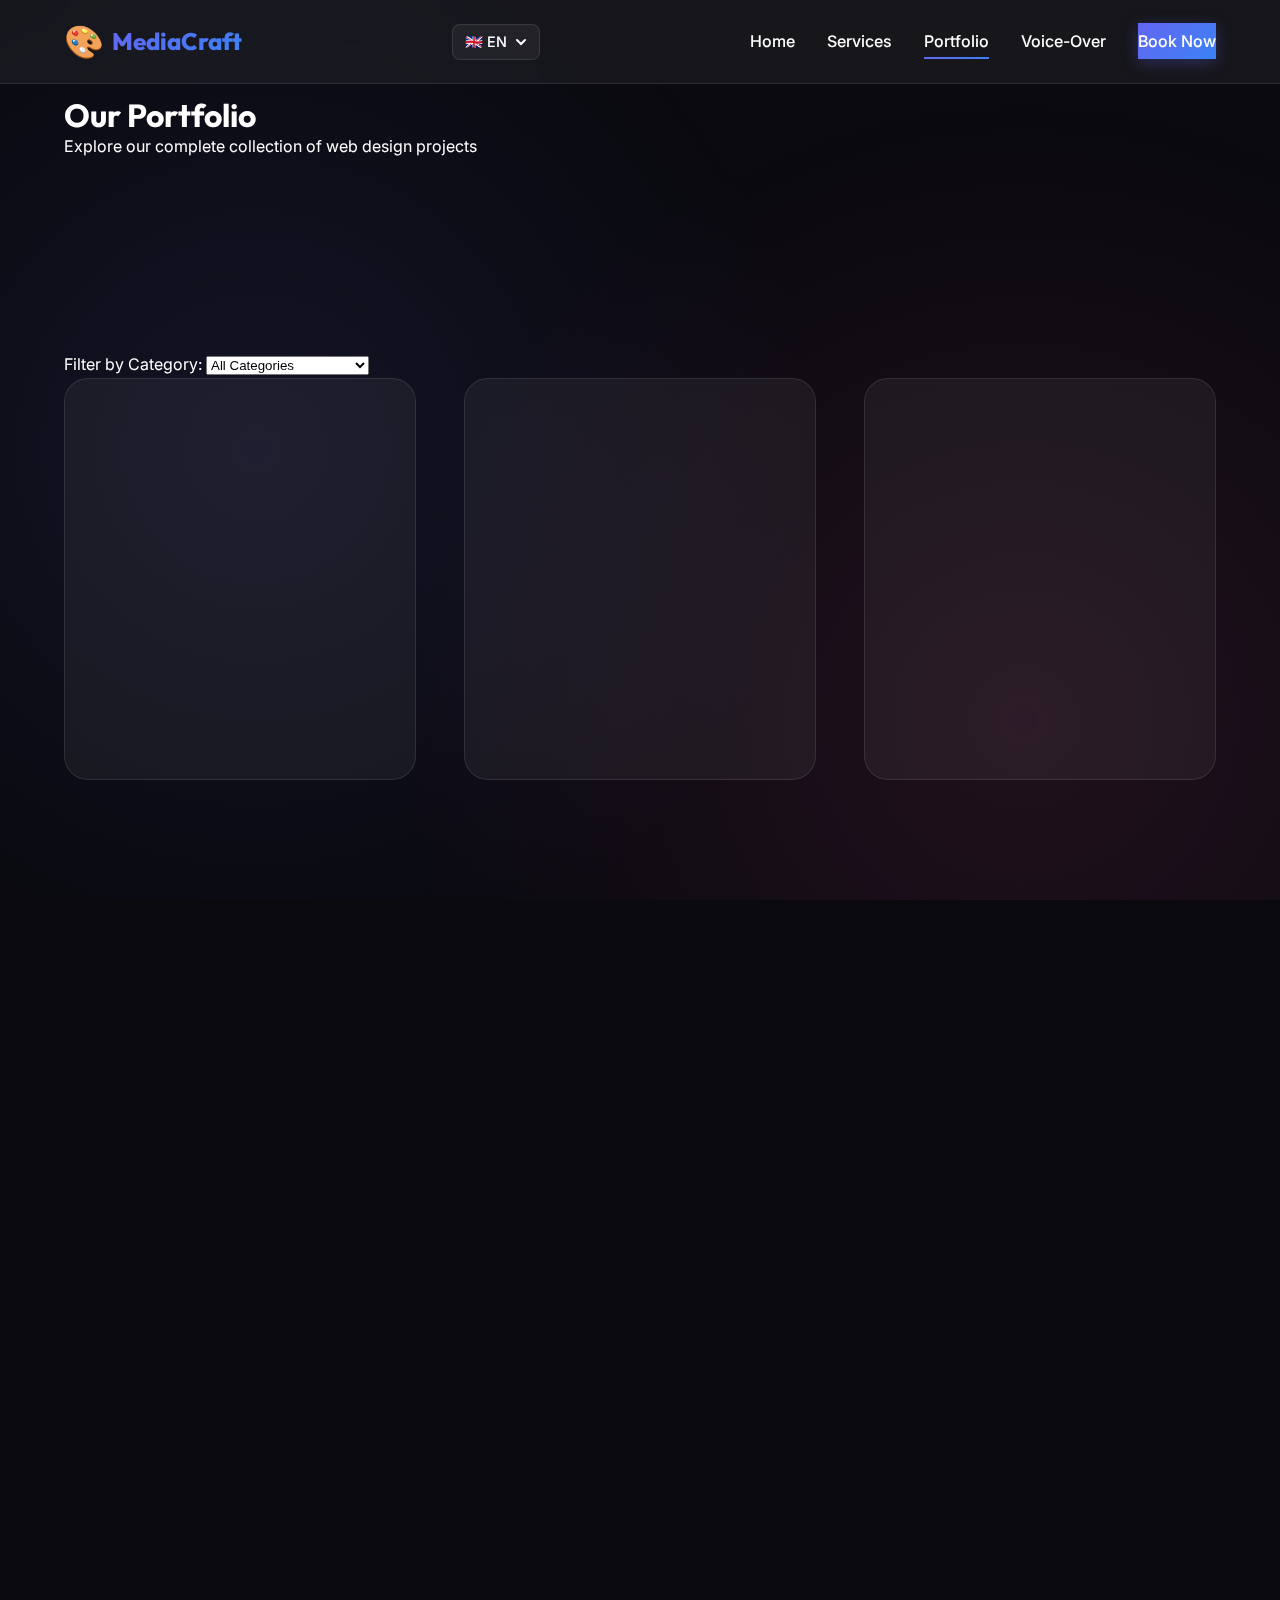
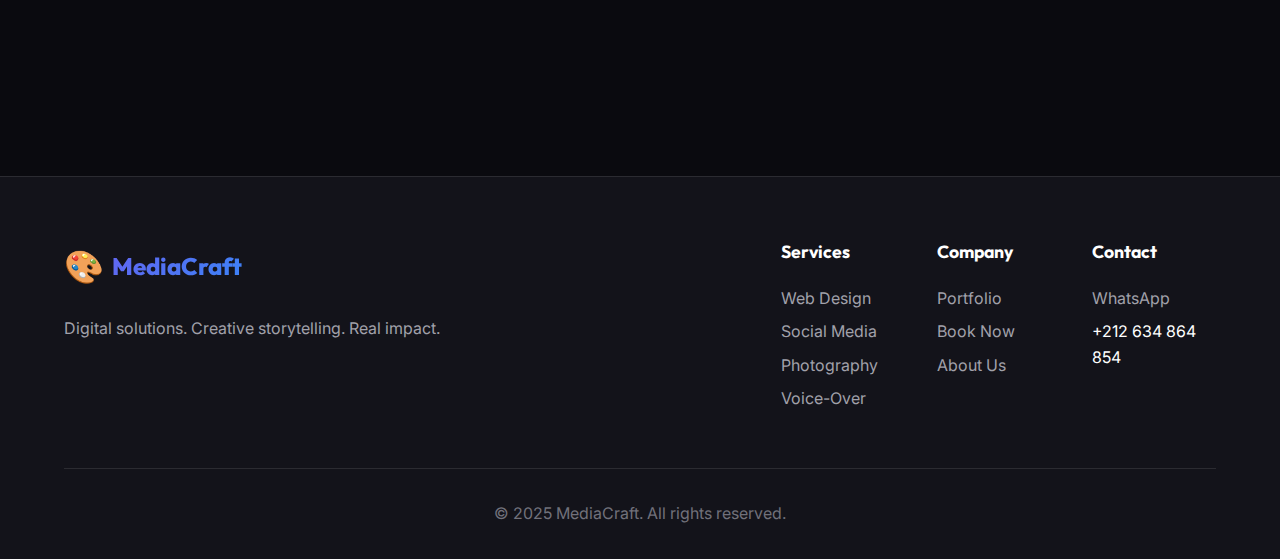
<file: portfolio.html>
<!DOCTYPE html>
<html lang="fr">

<head>
    <meta charset="UTF-8">
    <meta name="viewport" content="width=device-width, initial-scale=1.0">
    <title>Portfolio - MediaCraft | Our Web Design Projects</title>
    <meta name="description"
        content="Explore MediaCraft's portfolio of stunning web design projects across various industries including restaurants, healthcare, real estate, and more.">
    <link rel="preconnect" href="https://fonts.googleapis.com">
    <link rel="preconnect" href="https://fonts.gstatic.com" crossorigin>
    <link
        href="https://fonts.googleapis.com/css2?family=Inter:wght@300;400;500;600;700&family=Outfit:wght@600;700;800&display=swap"
        rel="stylesheet">
    <link rel="stylesheet" href="styles.css">
</head>

<body>
    <!-- Navigation -->
    <nav class="navbar" id="navbar">
        <div class="container">
            <div class="nav-content">
                <a href="index.html#home" class="logo">
                    <span class="logo-icon">🎨</span>
                    <span class="logo-text">MediaCraft</span>
                </a>

                <!-- Language Dropdown -->
                <div class="language-dropdown">
                    <button class="language-btn" id="languageBtn" aria-label="Select language">
                        <span class="current-lang" id="currentLang">🇬🇧 EN</span>
                        <svg class="dropdown-arrow" width="12" height="12" viewBox="0 0 12 12" fill="none">
                            <path d="M2 4L6 8L10 4" stroke="currentColor" stroke-width="2" stroke-linecap="round" />
                        </svg>
                    </button>
                    <ul class="language-menu" id="languageMenu">
                        <li><button class="lang-option" data-lang="en">🇬🇧 English</button></li>
                        <li><button class="lang-option" data-lang="fr">🇫🇷 Français</button></li>
                        <li><button class="lang-option" data-lang="ar">🇸🇦 العربية</button></li>
                        <li><button class="lang-option" data-lang="es">🇪🇸 Español</button></li>
                        <li><button class="lang-option" data-lang="de">🇩🇪 Deutsch</button></li>
                    </ul>
                </div>

                <button class="menu-toggle" id="menuToggle" aria-label="Toggle menu">
                    <span></span>
                    <span></span>
                    <span></span>
                </button>
                <ul class="nav-links" id="navLinks">
                    <li><a href="index.html#home" class="nav-link" data-lang="nav-home">Home</a></li>
                    <li><a href="index.html#services" class="nav-link" data-lang="nav-services">Services</a></li>
                    <li><a href="index.html#portfolio" class="nav-link active" data-lang="nav-portfolio">Portfolio</a>
                    </li>
                    <li><a href="index.html#voiceover" class="nav-link" data-lang="nav-voiceover">Voice-Over</a></li>
                    <li><a href="index.html#booking" class="nav-link btn-primary" data-lang="nav-booking">Book Now</a>
                    </li>
                </ul>
            </div>
        </div>
    </nav>

    <!-- Portfolio Page Header -->
    <section class="portfolio-page-header">
        <div class="container">
            <h1 class="page-title" data-lang="portfolio-page-title">Our Portfolio</h1>
            <p class="page-subtitle" data-lang="portfolio-page-subtitle">Explore our complete collection of web design
                projects</p>
        </div>
    </section>

    <!-- Portfolio Filter Section -->
    <section class="portfolio-full" id="portfolioFull">
        <div class="container">
            <div class="portfolio-filter-container">
                <label for="categoryFilter" class="filter-label" data-lang="filter-label">Filter by Category:</label>
                <select id="categoryFilter" class="category-filter">
                    <option value="all" data-lang="filter-all">All Categories</option>
                    <option value="Restaurant & Food" data-lang="filter-restaurant">Restaurant & Food</option>
                    <option value="Beauty & Spa" data-lang="filter-beauty">Beauty & Spa</option>
                    <option value="Entertainment & Events" data-lang="filter-entertainment">Entertainment & Events
                    </option>
                    <option value="Real Estate" data-lang="filter-realestate">Real Estate</option>
                    <option value="Health & Wellness" data-lang="filter-health">Health & Wellness</option>
                </select>
            </div>

            <div class="portfolio-grid" id="portfolioGrid">
                <div class="portfolio-item" data-animate data-category="Restaurant & Food">
                    <div class="portfolio-preview">
                        <iframe src="https://kbm90.github.io/restaurant_night_mode/"
                            title="Restaurant Night Mode Website" loading="lazy" class="portfolio-iframe"></iframe>
                        <div class="portfolio-overlay">
                            <h3 class="portfolio-title">Restaurant Night Mode</h3>
                            <p class="portfolio-description">Modern restaurant website with elegant dark theme</p>
                            <p class="portfolio-category">Restaurant & Food</p>
                            <a href="https://kbm90.github.io/restaurant_night_mode/" target="_blank"
                                class="btn btn-primary">View Live Site</a>
                        </div>
                    </div>
                </div>
                <div class="portfolio-item" data-animate data-category="Beauty & Spa">
                    <div class="portfolio-preview">
                        <iframe src="https://kbm90.github.io/spaexample/" title="Spa Website Example" loading="lazy"
                            class="portfolio-iframe"></iframe>
                        <div class="portfolio-overlay">
                            <h3 class="portfolio-title">Luxury Spa Experience</h3>
                            <p class="portfolio-description">Serene and sophisticated spa website design</p>
                            <p class="portfolio-category">Beauty & Spa</p>
                            <a href="https://kbm90.github.io/spaexample/" target="_blank" class="btn btn-primary">View
                                Live Site</a>
                        </div>
                    </div>
                </div>
                <div class="portfolio-item" data-animate data-category="Restaurant & Food">
                    <div class="portfolio-preview">
                        <iframe src="https://kbm90.github.io/smallfishclub/" title="Small Fish Club Website"
                            loading="lazy" class="portfolio-iframe"></iframe>
                        <div class="portfolio-overlay">
                            <h3 class="portfolio-title">Small Fish Club</h3>
                            <p class="portfolio-description">Vibrant and engaging club website</p>
                            <p class="portfolio-category">Entertainment & Events</p>
                            <a href="https://kbm90.github.io/smallfishclub/" target="_blank"
                                class="btn btn-primary">View Live Site</a>
                        </div>
                    </div>
                </div>
                <div class="portfolio-item" data-animate data-category="Real Estate">
                    <div class="portfolio-preview">
                        <iframe src="https://kbm90.github.io/realestate_example_001/" title="Real Estate Website"
                            loading="lazy" class="portfolio-iframe"></iframe>
                        <div class="portfolio-overlay">
                            <h3 class="portfolio-title">Real Estate</h3>
                            <p class="portfolio-description">Professional and engaging real estate website</p>
                            <p class="portfolio-category">Real Estate</p>
                            <a href="https://kbm90.github.io/realestate_example_001/" target="_blank"
                                class="btn btn-primary">View Live Site</a>
                        </div>
                    </div>
                </div>
                <div class="portfolio-item" data-animate data-category="Health & Wellness">
                    <div class="portfolio-preview">
                        <iframe src="https://kbm90.github.io/dental_office_001/" title="Dental Office Website"
                            loading="lazy" class="portfolio-iframe"></iframe>
                        <div class="portfolio-overlay">
                            <h3 class="portfolio-title">Dental Office</h3>
                            <p class="portfolio-description">Professional and engaging dental office website</p>
                            <p class="portfolio-category">Health & Wellness</p>
                            <a href="https://kbm90.github.io/dental_office_001/" target="_blank"
                                class="btn btn-primary">View Live Site</a>
                        </div>
                    </div>
                </div>
                <div class="portfolio-item" data-animate data-category="Health & Wellness">
                    <div class="portfolio-preview">
                        <iframe src="https://kbm90.github.io/dental_office_002/" title="Dental Office Website"
                            loading="lazy" class="portfolio-iframe"></iframe>
                        <div class="portfolio-overlay">
                            <h3 class="portfolio-title">Dental Office</h3>
                            <p class="portfolio-description">Professional and engaging dental office website</p>
                            <p class="portfolio-category">Health & Wellness</p>
                            <a href="https://kbm90.github.io/dental_office_002/" target="_blank"
                                class="btn btn-primary">View Live Site</a>
                        </div>
                    </div>
                </div>
                <div class="portfolio-item" data-animate data-category="Restaurant & Food">
                    <div class="portfolio-preview">
                        <iframe src="https://kbm90.github.io/restaurant_example_001/index.html"
                            title="Restaurant Website" loading="lazy" class="portfolio-iframe"></iframe>
                        <div class="portfolio-overlay">
                            <h3 class="portfolio-title">Restaurant</h3>
                            <p class="portfolio-description">Professional and engaging restaurant website</p>
                            <p class="portfolio-category">Restaurant & Food</p>
                            <a href="https://kbm90.github.io/restaurant_example_001/" target="_blank"
                                class="btn btn-primary">View Live Site</a>
                        </div>
                    </div>
                </div>
                <div class="portfolio-item" data-animate data-category="Restaurant & Food">
                    <div class="portfolio-preview">
                        <iframe src="https://kbm90.github.io/restaurant_example_002/index.html"
                            title="Restaurant Website" loading="lazy" class="portfolio-iframe"></iframe>
                        <div class="portfolio-overlay">
                            <h3 class="portfolio-title">Restaurant</h3>
                            <p class="portfolio-description">Ethnic restaurant website</p>
                            <p class="portfolio-category">Restaurant & Food</p>
                            <a href="https://kbm90.github.io/restaurant_example_002/" target="_blank"
                                class="btn btn-primary">View Live Site</a>
                        </div>
                    </div>
                </div>
            </div>
        </div>
    </section>

    <!-- Footer -->
    <footer class="footer">
        <div class="container">
            <div class="footer-content">
                <div class="footer-brand">
                    <div class="logo">
                        <span class="logo-icon">🎨</span>
                        <span class="logo-text">MediaCraft</span>
                    </div>
                    <p class="footer-tagline" data-lang="footer-tagline">Digital solutions. Creative storytelling. Real
                        impact.</p>
                </div>
                <div class="footer-links">
                    <div class="footer-column">
                        <h4 class="footer-heading">Services</h4>
                        <ul class="footer-list">
                            <li><a href="index.html#services">Web Design</a></li>
                            <li><a href="index.html#services">Social Media</a></li>
                            <li><a href="index.html#services">Photography</a></li>
                            <li><a href="index.html#services">Voice-Over</a></li>
                        </ul>
                    </div>
                    <div class="footer-column">
                        <h4 class="footer-heading">Company</h4>
                        <ul class="footer-list">
                            <li><a href="portfolio.html">Portfolio</a></li>
                            <li><a href="index.html#booking">Book Now</a></li>
                            <li><a href="index.html#home">About Us</a></li>
                        </ul>
                    </div>
                    <div class="footer-column">
                        <h4 class="footer-heading">Contact</h4>
                        <ul class="footer-list">
                            <li><a href="https://wa.me/00212634864854" target="_blank">WhatsApp</a></li>
                            <li>+212 634 864 854</li>
                        </ul>
                    </div>
                </div>
            </div>
            <div class="footer-bottom">
                <p>&copy; 2025 MediaCraft. All rights reserved.</p>
            </div>
        </div>
    </footer>

    <script src="script.js"></script>
</body>

</html>
</file>
<file: styles.css>
/* ===================================
   MediaCraft - Design System & Styles
   =================================== */

/* === CSS Variables === */
:root {
    /* Colors - Vibrant Gradients */
    --primary-gradient: linear-gradient(135deg, #6366f1 0%, #3b82f6 100%);
    --secondary-gradient: linear-gradient(135deg, #f97316 0%, #ec4899 100%);
    --accent-gradient: linear-gradient(135deg, #8b5cf6 0%, #ec4899 100%);

    /* Solid Colors */
    --primary-500: #6366f1;
    --primary-600: #4f46e5;
    --secondary-500: #f97316;
    --accent-500: #ec4899;

    /* Dark Theme */
    --bg-dark: #0a0a0f;
    --bg-dark-secondary: #13131a;
    --bg-card: rgba(255, 255, 255, 0.05);
    --bg-card-hover: rgba(255, 255, 255, 0.08);

    /* Text Colors */
    --text-primary: #ffffff;
    --text-secondary: #a1a1aa;
    --text-muted: #71717a;

    /* Glassmorphism */
    --glass-bg: rgba(255, 255, 255, 0.05);
    --glass-border: rgba(255, 255, 255, 0.1);
    --glass-blur: blur(20px);

    /* Spacing */
    --spacing-xs: 0.5rem;
    --spacing-sm: 1rem;
    --spacing-md: 1.5rem;
    --spacing-lg: 2rem;
    --spacing-xl: 3rem;
    --spacing-2xl: 4rem;
    --spacing-3xl: 6rem;

    /* Typography */
    --font-body: 'Inter', sans-serif;
    --font-heading: 'Outfit', sans-serif;

    /* Transitions */
    --transition-fast: 0.2s ease;
    --transition-normal: 0.3s ease;
    --transition-slow: 0.5s ease;

    /* Shadows */
    --shadow-sm: 0 2px 8px rgba(0, 0, 0, 0.1);
    --shadow-md: 0 4px 16px rgba(0, 0, 0, 0.2);
    --shadow-lg: 0 8px 32px rgba(0, 0, 0, 0.3);
    --shadow-glow: 0 0 40px rgba(99, 102, 241, 0.3);

    /* Border Radius */
    --radius-sm: 0.5rem;
    --radius-md: 1rem;
    --radius-lg: 1.5rem;
    --radius-xl: 2rem;
}

/* === Reset & Base Styles === */
* {
    margin: 0;
    padding: 0;
    box-sizing: border-box;
}

html {
    scroll-behavior: smooth;
    overflow-x: hidden;
}

body {
    font-family: var(--font-body);
    background: var(--bg-dark);
    color: var(--text-primary);
    line-height: 1.6;
    overflow-x: hidden;
    position: relative;
}

body::before {
    content: '';
    position: fixed;
    top: 0;
    left: 0;
    width: 100%;
    height: 100%;
    background: radial-gradient(circle at 20% 50%, rgba(99, 102, 241, 0.1) 0%, transparent 50%),
        radial-gradient(circle at 80% 80%, rgba(236, 72, 153, 0.1) 0%, transparent 50%);
    pointer-events: none;
    z-index: -1;
}

.container {
    max-width: 1200px;
    margin: 0 auto;
    padding: 0 var(--spacing-md);
}

/* === Typography === */
h1,
h2,
h3,
h4,
h5,
h6 {
    font-family: var(--font-heading);
    font-weight: 700;
    line-height: 1.2;
}

a {
    text-decoration: none;
    color: inherit;
    transition: all var(--transition-normal);
}

/* === Navigation === */
.navbar {
    position: fixed;
    top: 0;
    left: 0;
    width: 100%;
    background: var(--glass-bg);
    backdrop-filter: var(--glass-blur);
    -webkit-backdrop-filter: var(--glass-blur);
    border-bottom: 1px solid var(--glass-border);
    z-index: 1000;
    transition: all var(--transition-normal);
}

.navbar.scrolled {
    background: rgba(10, 10, 15, 0.95);
    box-shadow: var(--shadow-md);
}

.nav-content {
    display: flex;
    align-items: center;
    justify-content: space-between;
    padding: var(--spacing-sm) 0;
}

.logo {
    display: flex;
    align-items: center;
    gap: var(--spacing-xs);
    font-family: var(--font-heading);
    font-size: 1.5rem;
    font-weight: 800;
}

.logo-icon {
    font-size: 2rem;
}

.logo-text {
    background: var(--primary-gradient);
    -webkit-background-clip: text;
    -webkit-text-fill-color: transparent;
    background-clip: text;
}

.nav-links {
    display: flex;
    align-items: center;
    gap: var(--spacing-lg);
    list-style: none;
}

.nav-link {
    position: relative;
    font-weight: 500;
    padding: var(--spacing-xs) 0;
}

.nav-link::after {
    content: '';
    position: absolute;
    bottom: 0;
    left: 0;
    width: 0;
    height: 2px;
    background: var(--primary-gradient);
    transition: width var(--transition-normal);
}

.nav-link:hover::after,
.nav-link.active::after {
    width: 100%;
}

/* === Language Dropdown === */
.language-dropdown {
    position: relative;
    margin: 0 var(--spacing-md);
    z-index: 1001;
}

.language-btn {
    position: relative;
    display: flex;
    align-items: center;
    gap: var(--spacing-xs);
    background: var(--glass-bg);
    border: 1px solid var(--glass-border);
    border-radius: var(--radius-sm);
    padding: 0.5rem 0.75rem;
    color: var(--text-primary);
    cursor: pointer;
    font-family: var(--font-body);
    font-size: 0.9rem;
    font-weight: 500;
    transition: all var(--transition-fast);
    z-index: 1002;
}

.language-btn:hover {
    background: var(--glass-border);
    border-color: var(--primary-500);
}

.current-lang {
    display: flex;
    align-items: center;
    gap: 0.25rem;
}

.dropdown-arrow {
    transition: transform var(--transition-fast);
}

.language-btn:hover .dropdown-arrow {
    transform: translateY(2px);
}

.language-menu {
    position: absolute;
    top: calc(100% + 0.5rem);
    right: 0;
    background: #0a0a0f;
    background: rgba(10, 10, 15, 0.98);
    backdrop-filter: blur(20px);
    -webkit-backdrop-filter: blur(20px);
    border: 1px solid var(--glass-border);
    border-radius: var(--radius-md);
    padding: 0.5rem;
    list-style: none;
    min-width: 150px;
    opacity: 0;
    visibility: hidden;
    pointer-events: none;
    transform: translateY(-10px);
    transition: all var(--transition-normal);
    box-shadow: 0 8px 32px rgba(0, 0, 0, 0.5);
    z-index: 10000;
}

.language-menu.active {
    opacity: 1;
    visibility: visible;
    pointer-events: auto;
    transform: translateY(0);
}

.lang-option {
    width: 100%;
    text-align: left;
    background: none;
    border: none;
    color: var(--text-secondary);
    padding: 0.625rem 0.875rem;
    border-radius: var(--radius-sm);
    cursor: pointer;
    font-family: var(--font-body);
    font-size: 0.9rem;
    transition: all var(--transition-fast);
    display: flex;
    align-items: center;
    gap: 0.5rem;
}

.lang-option:hover {
    background: var(--glass-bg);
    color: var(--text-primary);
    transform: translateX(4px);
}

.lang-option.active {
    background: var(--primary-gradient);
    color: var(--text-primary);
}

/* RTL Support for Arabic */
html[dir="rtl"] {
    direction: rtl;
}

html[dir="rtl"] body {
    text-align: right;
}

html[dir="rtl"] .nav-content {
    flex-direction: row-reverse;
}

html[dir="rtl"] .nav-links {
    flex-direction: row-reverse;
}

html[dir="rtl"] .language-dropdown {
    margin: 0 var(--spacing-md);
}

html[dir="rtl"] .language-menu {
    right: auto;
    left: 0;
}

html[dir="rtl"] .lang-option:hover {
    transform: translateX(-4px);
}

html[dir="rtl"] .hero-cta {
    flex-direction: row-reverse;
}

html[dir="rtl"] .service-features li {
    padding-left: 0;
    padding-right: 1.5rem;
}

html[dir="rtl"] .service-features li::before {
    left: auto;
    right: 0;
}

html[dir="rtl"] .checkbox-label {
    flex-direction: row-reverse;
}

.menu-toggle {
    display: none;
    flex-direction: column;
    gap: 5px;
    background: none;
    border: none;
    cursor: pointer;
    padding: var(--spacing-xs);
}

.menu-toggle span {
    width: 25px;
    height: 2px;
    background: var(--text-primary);
    transition: all var(--transition-normal);
}

/* === Buttons === */
.btn {
    display: inline-flex;
    align-items: center;
    justify-content: center;
    gap: var(--spacing-xs);
    padding: 0.75rem 1.5rem;
    border-radius: var(--radius-md);
    font-weight: 600;
    cursor: pointer;
    border: none;
    transition: all var(--transition-normal);
    position: relative;
    overflow: hidden;
}

.btn::before {
    content: '';
    position: absolute;
    top: 0;
    left: 0;
    width: 100%;
    height: 100%;
    background: linear-gradient(45deg, transparent, rgba(255, 255, 255, 0.1), transparent);
    transform: translateX(-100%);
    transition: transform 0.6s;
}

.btn:hover::before {
    transform: translateX(100%);
}

.btn-primary {
    background: var(--primary-gradient);
    color: var(--text-primary);
    box-shadow: 0 4px 16px rgba(99, 102, 241, 0.3);
}

.btn-primary:hover {
    transform: translateY(-2px);
    box-shadow: 0 6px 24px rgba(99, 102, 241, 0.4);
}

.btn-secondary {
    background: var(--glass-bg);
    border: 2px solid var(--glass-border);
    color: var(--text-primary);
}

.btn-secondary:hover {
    background: var(--glass-border);
    border-color: var(--primary-500);
}

.btn-large {
    padding: 1rem 2rem;
    font-size: 1.1rem;
}

/* === Hero Section === */
.hero {
    position: relative;
    min-height: 100vh;
    display: flex;
    align-items: center;
    justify-content: center;
    padding-top: 80px;
    overflow: hidden;
}

.hero-background {
    position: absolute;
    top: 0;
    left: 0;
    width: 100%;
    height: 100%;
    background:
        radial-gradient(circle at 30% 20%, rgba(99, 102, 241, 0.2) 0%, transparent 50%),
        radial-gradient(circle at 70% 60%, rgba(236, 72, 153, 0.2) 0%, transparent 50%),
        radial-gradient(circle at 50% 80%, rgba(139, 92, 246, 0.15) 0%, transparent 50%);
    animation: gradientShift 15s ease infinite;
}

@keyframes gradientShift {

    0%,
    100% {
        opacity: 1;
    }

    50% {
        opacity: 0.7;
    }
}

.hero-content {
    position: relative;
    z-index: 1;
    text-align: center;
    max-width: 900px;
    margin: 0 auto;
    padding: var(--spacing-xl) var(--spacing-md);
}

.hero-title {
    font-size: clamp(2.5rem, 8vw, 5rem);
    font-weight: 800;
    margin-bottom: var(--spacing-lg);
    line-height: 1.1;
}

.title-line {
    display: block;
    animation: fadeInUp 0.8s ease forwards;
    opacity: 0;
}

.title-line:nth-child(1) {
    animation-delay: 0.2s;
}

.title-line:nth-child(2) {
    animation-delay: 0.4s;
}

.title-line:nth-child(3) {
    animation-delay: 0.6s;
}

@keyframes fadeInUp {
    from {
        opacity: 0;
        transform: translateY(30px);
    }

    to {
        opacity: 1;
        transform: translateY(0);
    }
}

.gradient-text {
    background: var(--accent-gradient);
    -webkit-background-clip: text;
    -webkit-text-fill-color: transparent;
    background-clip: text;
}

.hero-subtitle {
    font-size: 1.25rem;
    color: var(--text-secondary);
    margin-bottom: var(--spacing-xl);
    max-width: 700px;
    margin-left: auto;
    margin-right: auto;
    animation: fadeInUp 0.8s ease 0.8s forwards;
    opacity: 0;
}

.hero-cta {
    display: flex;
    gap: var(--spacing-md);
    justify-content: center;
    flex-wrap: wrap;
    animation: fadeInUp 0.8s ease 1s forwards;
    opacity: 0;
}

.scroll-indicator {
    position: absolute;
    bottom: var(--spacing-xl);
    left: 50%;
    transform: translateX(-50%);
    display: flex;
    flex-direction: column;
    align-items: center;
    gap: var(--spacing-xs);
    color: var(--text-secondary);
    font-size: 0.875rem;
    animation: bounce 2s infinite;
}

@keyframes bounce {

    0%,
    100% {
        transform: translateX(-50%) translateY(0);
    }

    50% {
        transform: translateX(-50%) translateY(-10px);
    }
}

/* === Section Styles === */
section {
    padding: var(--spacing-3xl) 0;
    position: relative;
}

.section-header {
    text-align: center;
    margin-bottom: var(--spacing-2xl);
}

.section-title {
    font-size: clamp(2rem, 5vw, 3.5rem);
    margin-bottom: var(--spacing-md);
    background: var(--primary-gradient);
    -webkit-background-clip: text;
    -webkit-text-fill-color: transparent;
    background-clip: text;
}

.section-subtitle {
    font-size: 1.25rem;
    color: var(--text-secondary);
}

/* === Services Section === */
.services {
    background: var(--bg-dark-secondary);
}

.services-grid {
    display: grid;
    grid-template-columns: repeat(auto-fit, minmax(280px, 1fr));
    gap: var(--spacing-lg);
}

.service-card {
    background: var(--glass-bg);
    border: 1px solid var(--glass-border);
    border-radius: var(--radius-lg);
    padding: var(--spacing-xl);
    transition: all var(--transition-normal);
    position: relative;
    overflow: hidden;
}

.service-card::before {
    content: '';
    position: absolute;
    top: 0;
    left: 0;
    width: 100%;
    height: 100%;
    background: var(--primary-gradient);
    opacity: 0;
    transition: opacity var(--transition-normal);
    z-index: 0;
}

.service-card:hover::before {
    opacity: 0.05;
}

.service-card:hover {
    transform: translateY(-8px);
    border-color: var(--primary-500);
    box-shadow: var(--shadow-glow);
}

.service-card>* {
    position: relative;
    z-index: 1;
}

.service-icon {
    font-size: 3rem;
    margin-bottom: var(--spacing-md);
    display: inline-block;
    transition: transform var(--transition-normal);
}

.service-card:hover .service-icon {
    transform: scale(1.1) rotate(5deg);
}

.service-title {
    font-size: 1.5rem;
    margin-bottom: var(--spacing-sm);
}

.service-description {
    color: var(--text-secondary);
    margin-bottom: var(--spacing-md);
    line-height: 1.7;
}

.service-features {
    list-style: none;
    display: grid;
    grid-template-columns: repeat(2, 1fr);
    gap: var(--spacing-xs);
}

.service-features li {
    color: var(--text-secondary);
    font-size: 0.9rem;
    padding-left: 1.5rem;
    position: relative;
}

.service-features li::before {
    content: '✓';
    position: absolute;
    left: 0;
    color: var(--primary-500);
    font-weight: bold;
}

/* === Portfolio Section === */
.portfolio-grid {
    display: grid;
    grid-template-columns: repeat(auto-fit, minmax(350px, 1fr));
    gap: var(--spacing-xl);
}

.portfolio-item {
    position: relative;
    border-radius: var(--radius-lg);
    overflow: hidden;
    background: var(--bg-card);
    border: 1px solid var(--glass-border);
    transition: all var(--transition-normal);
}

.portfolio-item:hover {
    transform: translateY(-8px);
    box-shadow: var(--shadow-lg);
}

.portfolio-preview {
    position: relative;
    width: 100%;
    height: 400px;
    overflow: hidden;
}

.portfolio-iframe {
    width: 100%;
    height: 100%;
    border: none;
    transform: scale(1);
    transition: transform var(--transition-slow);
}

.portfolio-item:hover .portfolio-iframe {
    transform: scale(1.05);
}

.portfolio-overlay {
    position: absolute;
    top: 0;
    left: 0;
    width: 100%;
    height: 100%;
    background: linear-gradient(to top, rgba(10, 10, 15, 0.95) 0%, transparent 100%);
    display: flex;
    flex-direction: column;
    justify-content: flex-end;
    padding: var(--spacing-lg);
    opacity: 0;
    transition: opacity var(--transition-normal);
}

.portfolio-item:hover .portfolio-overlay {
    opacity: 1;
}

.portfolio-title {
    font-size: 1.5rem;
    margin-bottom: var(--spacing-xs);
}

.portfolio-description {
    color: var(--text-secondary);
    margin-bottom: var(--spacing-md);
}

/* === Voice-Over Section === */
.voiceover {
    background: var(--bg-dark-secondary);
}

.voiceover-grid {
    display: grid;
    grid-template-columns: repeat(auto-fit, minmax(320px, 1fr));
    gap: var(--spacing-xl);
    margin-bottom: var(--spacing-xl);
}

.voiceover-item {
    background: var(--glass-bg);
    border: 1px solid var(--glass-border);
    border-radius: var(--radius-lg);
    padding: var(--spacing-md);
    transition: all var(--transition-normal);
}

.voiceover-item:hover {
    transform: translateY(-8px);
    border-color: var(--secondary-500);
    box-shadow: 0 8px 32px rgba(249, 115, 22, 0.2);
}

.video-container {
    position: relative;
    width: 100%;
    border-radius: var(--radius-md);
    overflow: hidden;
    margin-bottom: var(--spacing-md);
    background: var(--bg-dark);
}

.voiceover-video {
    width: 100%;
    display: block;
    border-radius: var(--radius-md);
}

.voiceover-title {
    font-size: 1.25rem;
    margin-bottom: var(--spacing-xs);
}

.voiceover-description {
    color: var(--text-secondary);
    font-size: 0.95rem;
}

.voiceover-note {
    background: var(--glass-bg);
    border: 1px solid var(--glass-border);
    border-radius: var(--radius-md);
    padding: var(--spacing-md);
    text-align: center;
    color: var(--text-secondary);
}

.voiceover-note code {
    background: rgba(99, 102, 241, 0.2);
    padding: 0.25rem 0.5rem;
    border-radius: 0.25rem;
    color: var(--primary-500);
    font-family: 'Courier New', monospace;
}

/* === Booking Section === */
.booking-content {
    display: grid;
    grid-template-columns: 1fr 1fr;
    gap: var(--spacing-2xl);
    align-items: start;
}

.booking-form {
    background: var(--glass-bg);
    border: 1px solid var(--glass-border);
    border-radius: var(--radius-lg);
    padding: var(--spacing-xl);
}

.form-group {
    margin-bottom: var(--spacing-lg);
}

.form-label {
    display: block;
    font-weight: 600;
    margin-bottom: var(--spacing-sm);
    color: var(--text-primary);
}

.checkbox-group {
    display: flex;
    flex-direction: column;
    gap: var(--spacing-sm);
}

.checkbox-label {
    display: flex;
    align-items: center;
    gap: var(--spacing-sm);
    cursor: pointer;
    padding: var(--spacing-sm);
    border-radius: var(--radius-sm);
    transition: background var(--transition-fast);
}

.checkbox-label:hover {
    background: var(--glass-bg);
}

.checkbox-input {
    position: absolute;
    opacity: 0;
    cursor: pointer;
}

.checkbox-custom {
    width: 24px;
    height: 24px;
    border: 2px solid var(--glass-border);
    border-radius: 6px;
    position: relative;
    transition: all var(--transition-fast);
}

.checkbox-input:checked+.checkbox-custom {
    background: var(--primary-gradient);
    border-color: var(--primary-500);
}

.checkbox-input:checked+.checkbox-custom::after {
    content: '✓';
    position: absolute;
    top: 50%;
    left: 50%;
    transform: translate(-50%, -50%);
    color: white;
    font-weight: bold;
    font-size: 14px;
}

.checkbox-text {
    color: var(--text-secondary);
    transition: color var(--transition-fast);
}

.checkbox-input:checked~.checkbox-text {
    color: var(--text-primary);
}

.form-select,
.form-input {
    width: 100%;
    padding: 0.875rem 1rem;
    background: var(--bg-dark);
    border: 2px solid var(--glass-border);
    border-radius: var(--radius-sm);
    color: var(--text-primary);
    font-family: var(--font-body);
    font-size: 1rem;
    transition: all var(--transition-fast);
}

.form-select:focus,
.form-input:focus {
    outline: none;
    border-color: var(--primary-500);
    box-shadow: 0 0 0 3px rgba(99, 102, 241, 0.1);
}

.form-select option {
    background: var(--bg-dark);
    color: var(--text-primary);
}

.form-error {
    display: block;
    color: #ef4444;
    font-size: 0.875rem;
    margin-top: var(--spacing-xs);
    min-height: 1.25rem;
}

.btn-submit {
    width: 100%;
    margin-top: var(--spacing-md);
}

.btn-icon {
    font-size: 1.25rem;
}

.booking-info {
    display: flex;
    flex-direction: column;
    gap: var(--spacing-md);
}

.info-card {
    background: var(--glass-bg);
    border: 1px solid var(--glass-border);
    border-radius: var(--radius-lg);
    padding: var(--spacing-lg);
    text-align: center;
    transition: all var(--transition-normal);
}

.info-card:hover {
    transform: translateX(8px);
    border-color: var(--primary-500);
}

.info-icon {
    font-size: 2.5rem;
    margin-bottom: var(--spacing-sm);
}

.info-title {
    font-size: 1.25rem;
    margin-bottom: var(--spacing-xs);
}

.info-text {
    color: var(--text-secondary);
    font-size: 0.95rem;
}

/* === Footer === */
.footer {
    background: var(--bg-dark-secondary);
    border-top: 1px solid var(--glass-border);
    padding: var(--spacing-2xl) 0 var(--spacing-lg);
}

.footer-content {
    display: grid;
    grid-template-columns: 1.5fr 1fr;
    gap: var(--spacing-2xl);
    margin-bottom: var(--spacing-xl);
}

.footer-brand {
    max-width: 400px;
}

.footer-tagline {
    color: var(--text-secondary);
    margin-top: var(--spacing-md);
}

.footer-links {
    display: grid;
    grid-template-columns: repeat(3, 1fr);
    gap: var(--spacing-lg);
}

.footer-heading {
    font-size: 1.1rem;
    margin-bottom: var(--spacing-md);
    color: var(--text-primary);
}

.footer-list {
    list-style: none;
}

.footer-list li {
    margin-bottom: var(--spacing-xs);
}

.footer-list a {
    color: var(--text-secondary);
    transition: color var(--transition-fast);
}

.footer-list a:hover {
    color: var(--primary-500);
}

.footer-bottom {
    text-align: center;
    padding-top: var(--spacing-lg);
    border-top: 1px solid var(--glass-border);
    color: var(--text-muted);
}

/* === Animations === */
[data-animate] {
    opacity: 0;
    transform: translateY(30px);
    transition: all 0.6s ease;
}

[data-animate].animate-in {
    opacity: 1;
    transform: translateY(0);
}

/* === Responsive Design === */
@media (max-width: 1024px) {
    .booking-content {
        grid-template-columns: 1fr;
    }

    .footer-content {
        grid-template-columns: 1fr;
    }
}

@media (max-width: 768px) {
    .nav-links {
        position: fixed;
        top: 70px;
        left: 0;
        width: 100%;
        background: rgba(10, 10, 15, 0.98);
        backdrop-filter: var(--glass-blur);
        flex-direction: column;
        padding: var(--spacing-lg);
        gap: var(--spacing-md);
        transform: translateX(-100%);
        transition: transform var(--transition-normal);
        border-bottom: 1px solid var(--glass-border);
    }

    .nav-links.active {
        transform: translateX(0);
    }

    .menu-toggle {
        display: flex;
    }

    .menu-toggle.active span:nth-child(1) {
        transform: rotate(45deg) translate(7px, 7px);
    }

    .menu-toggle.active span:nth-child(2) {
        opacity: 0;
    }

    .menu-toggle.active span:nth-child(3) {
        transform: rotate(-45deg) translate(7px, -7px);
    }

    .services-grid,
    .portfolio-grid,
    .voiceover-grid {
        grid-template-columns: 1fr;
    }

    .footer-links {
        grid-template-columns: 1fr;
    }

    .hero-cta {
        flex-direction: column;
    }

    .btn-large {
        width: 100%;
    }
}

@media (max-width: 480px) {
    :root {
        --spacing-xl: 2rem;
        --spacing-2xl: 3rem;
        --spacing-3xl: 4rem;
    }

    .service-features {
        grid-template-columns: 1fr;
    }

    .portfolio-preview {
        height: 300px;
    }
}
</file>
